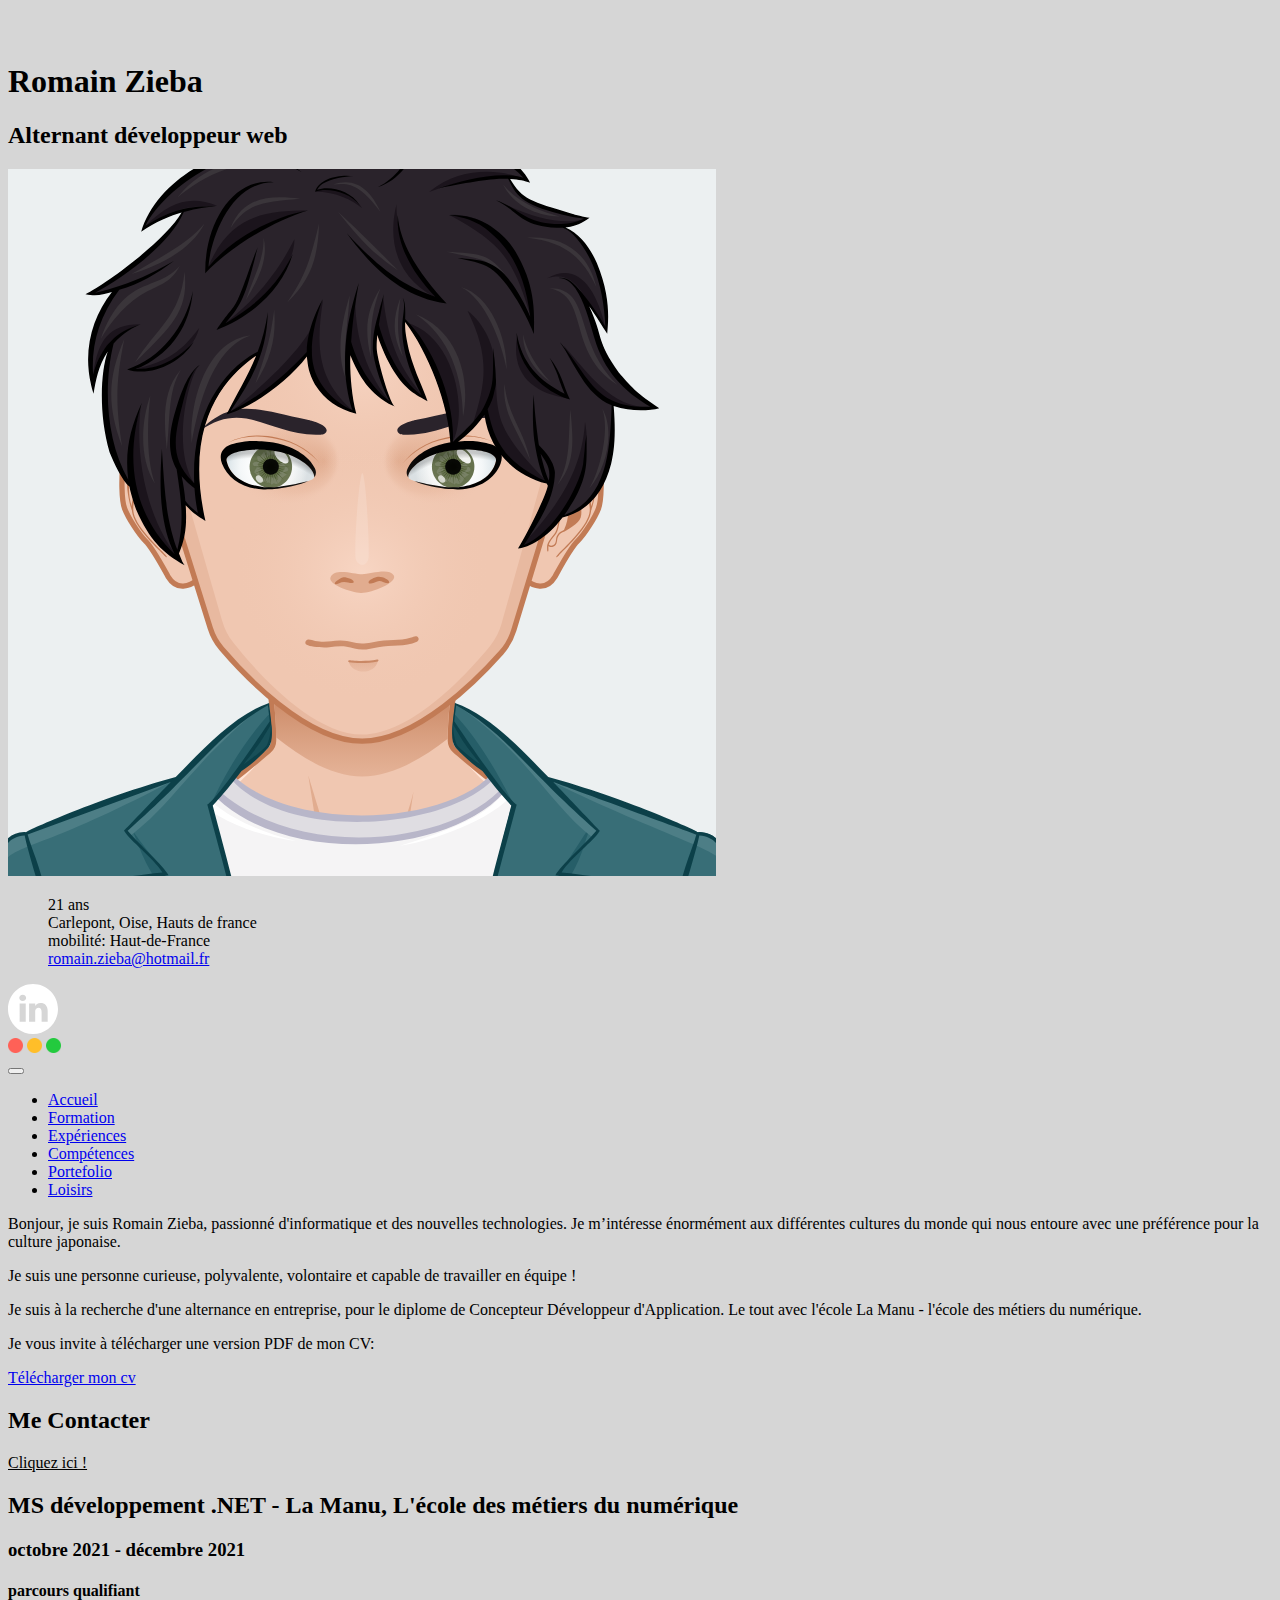
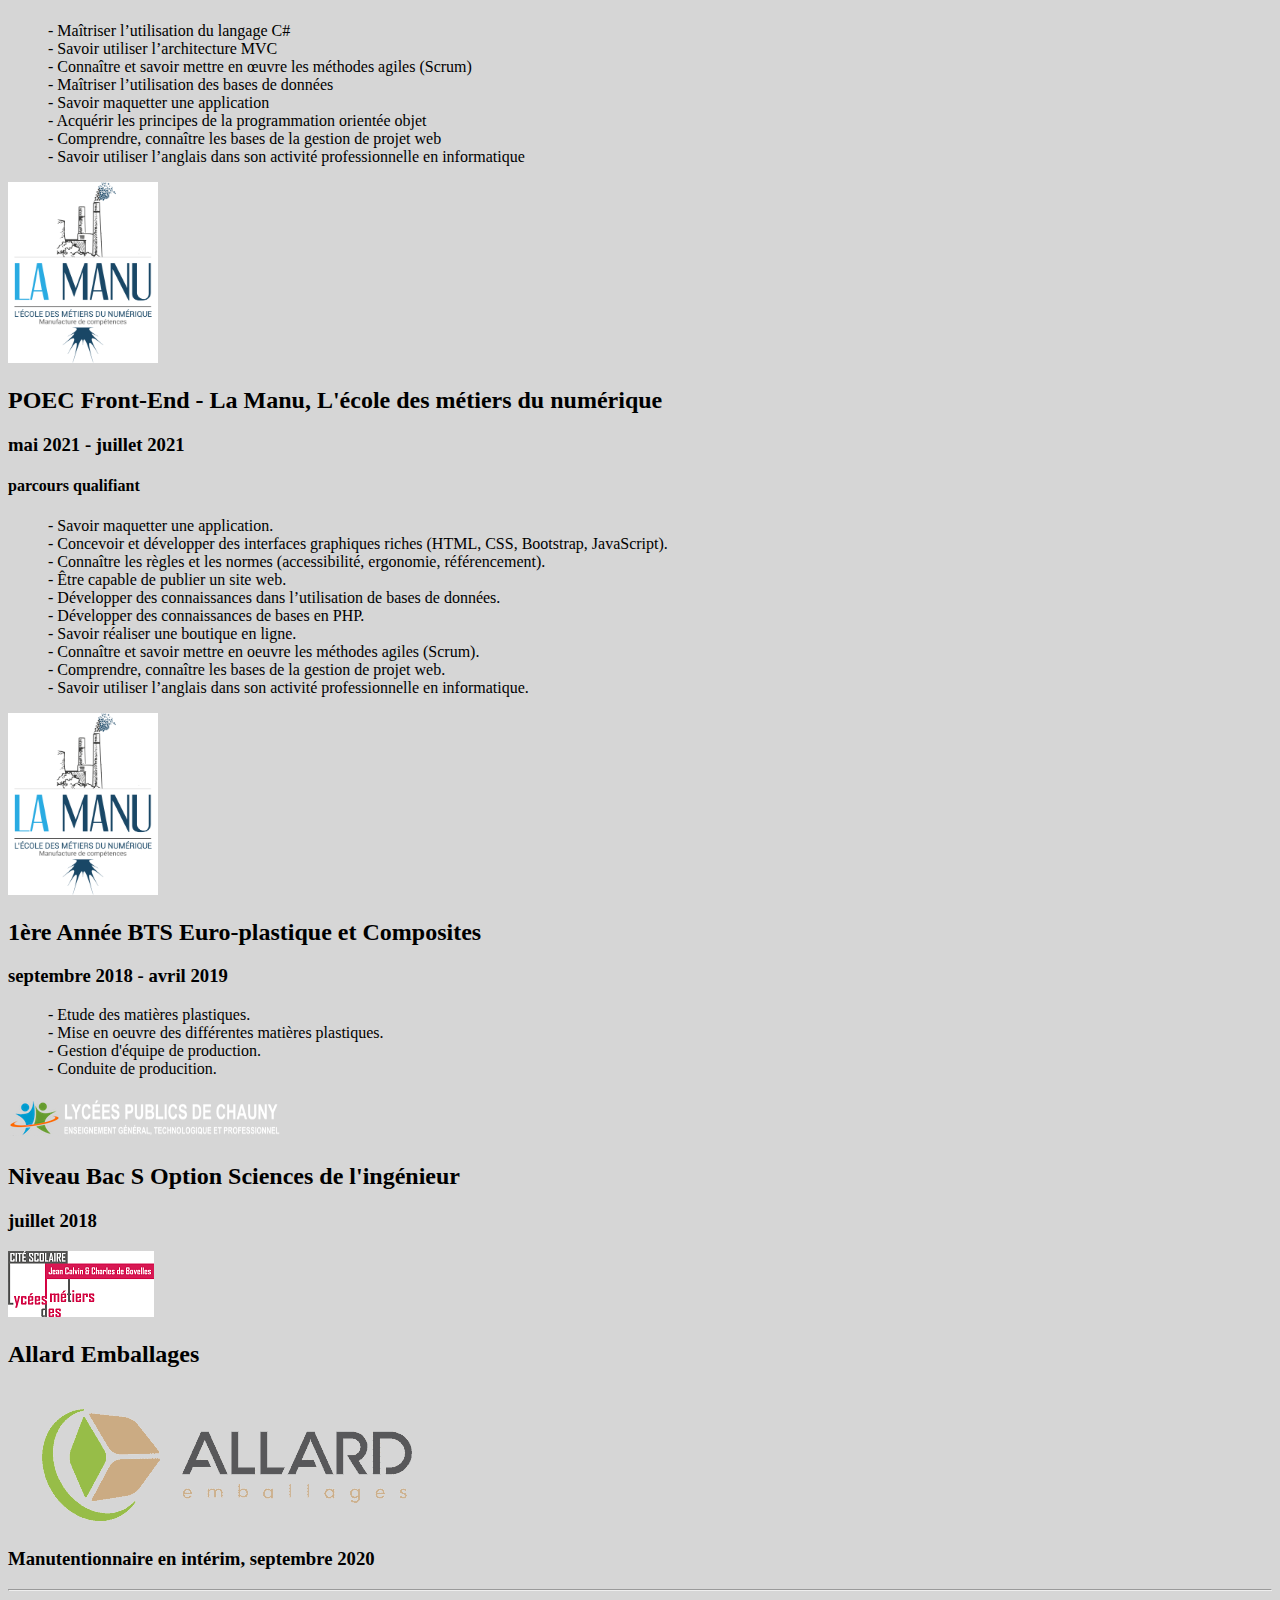
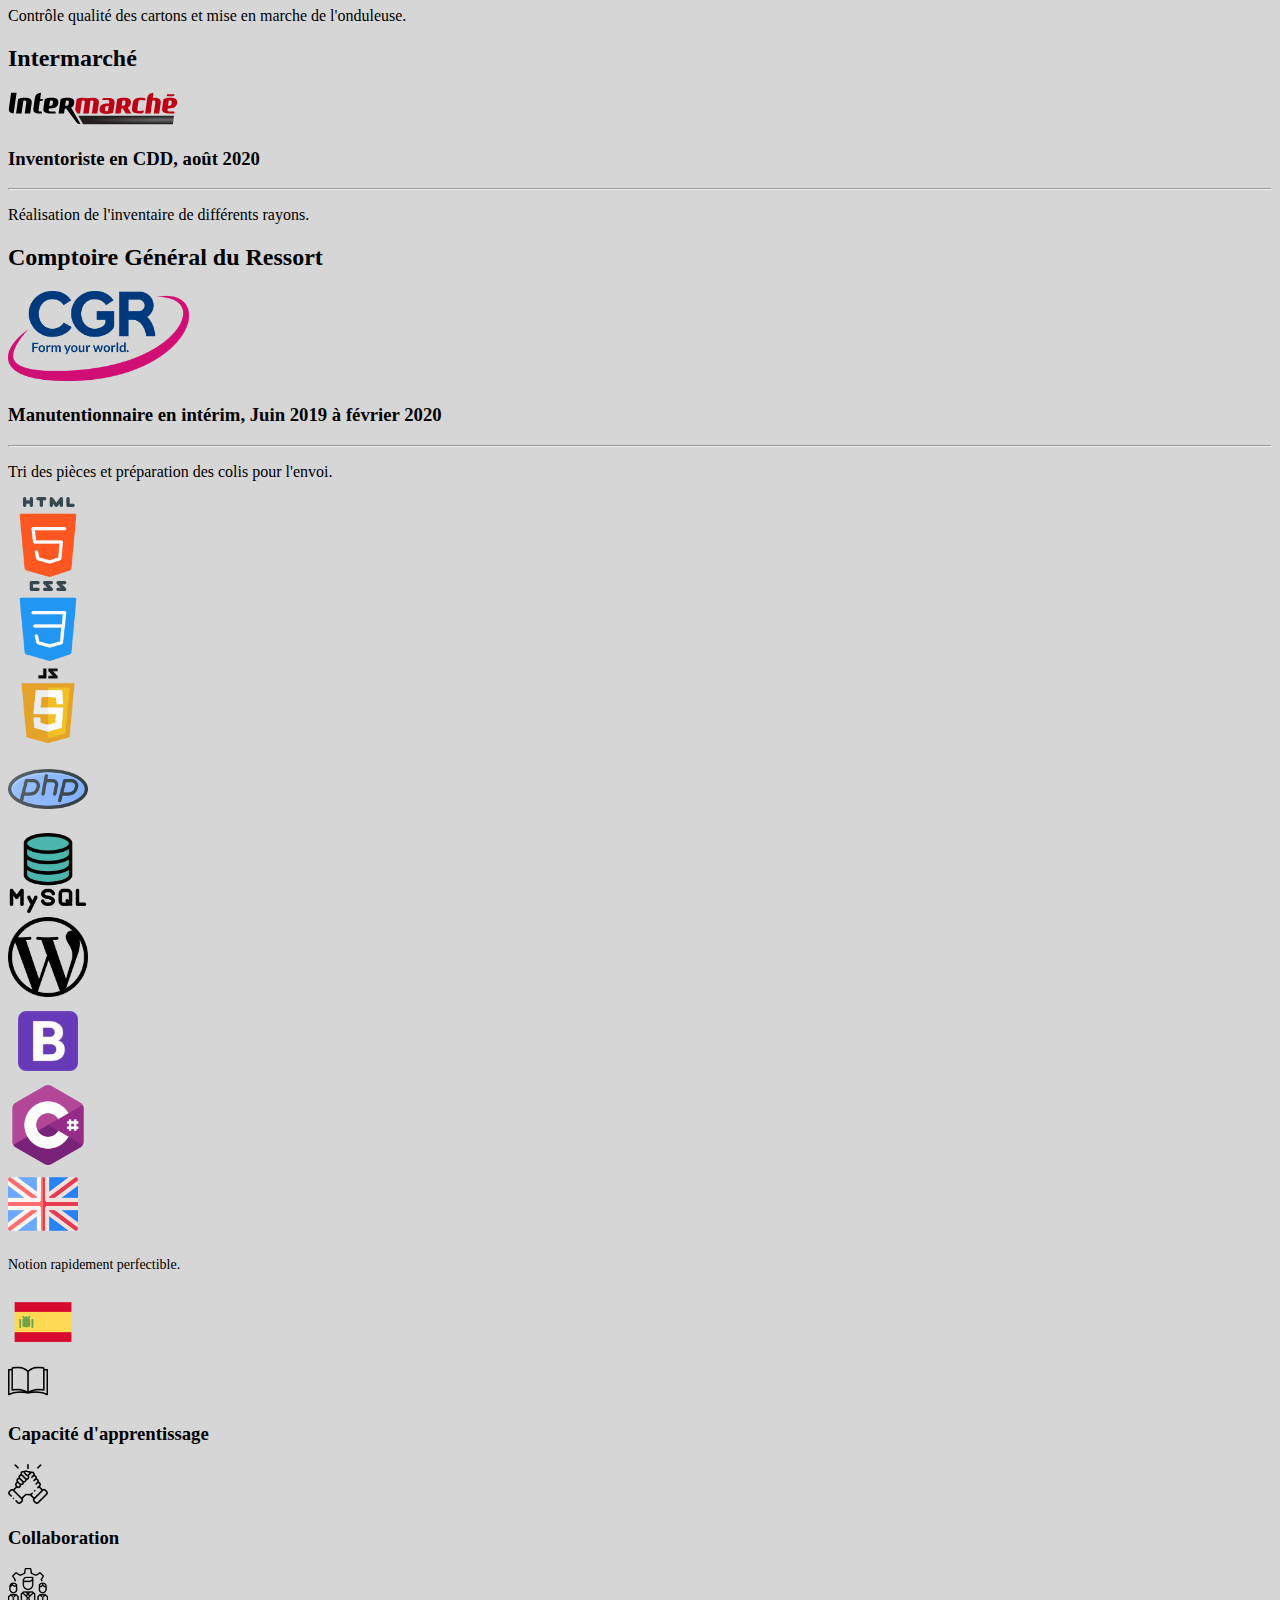
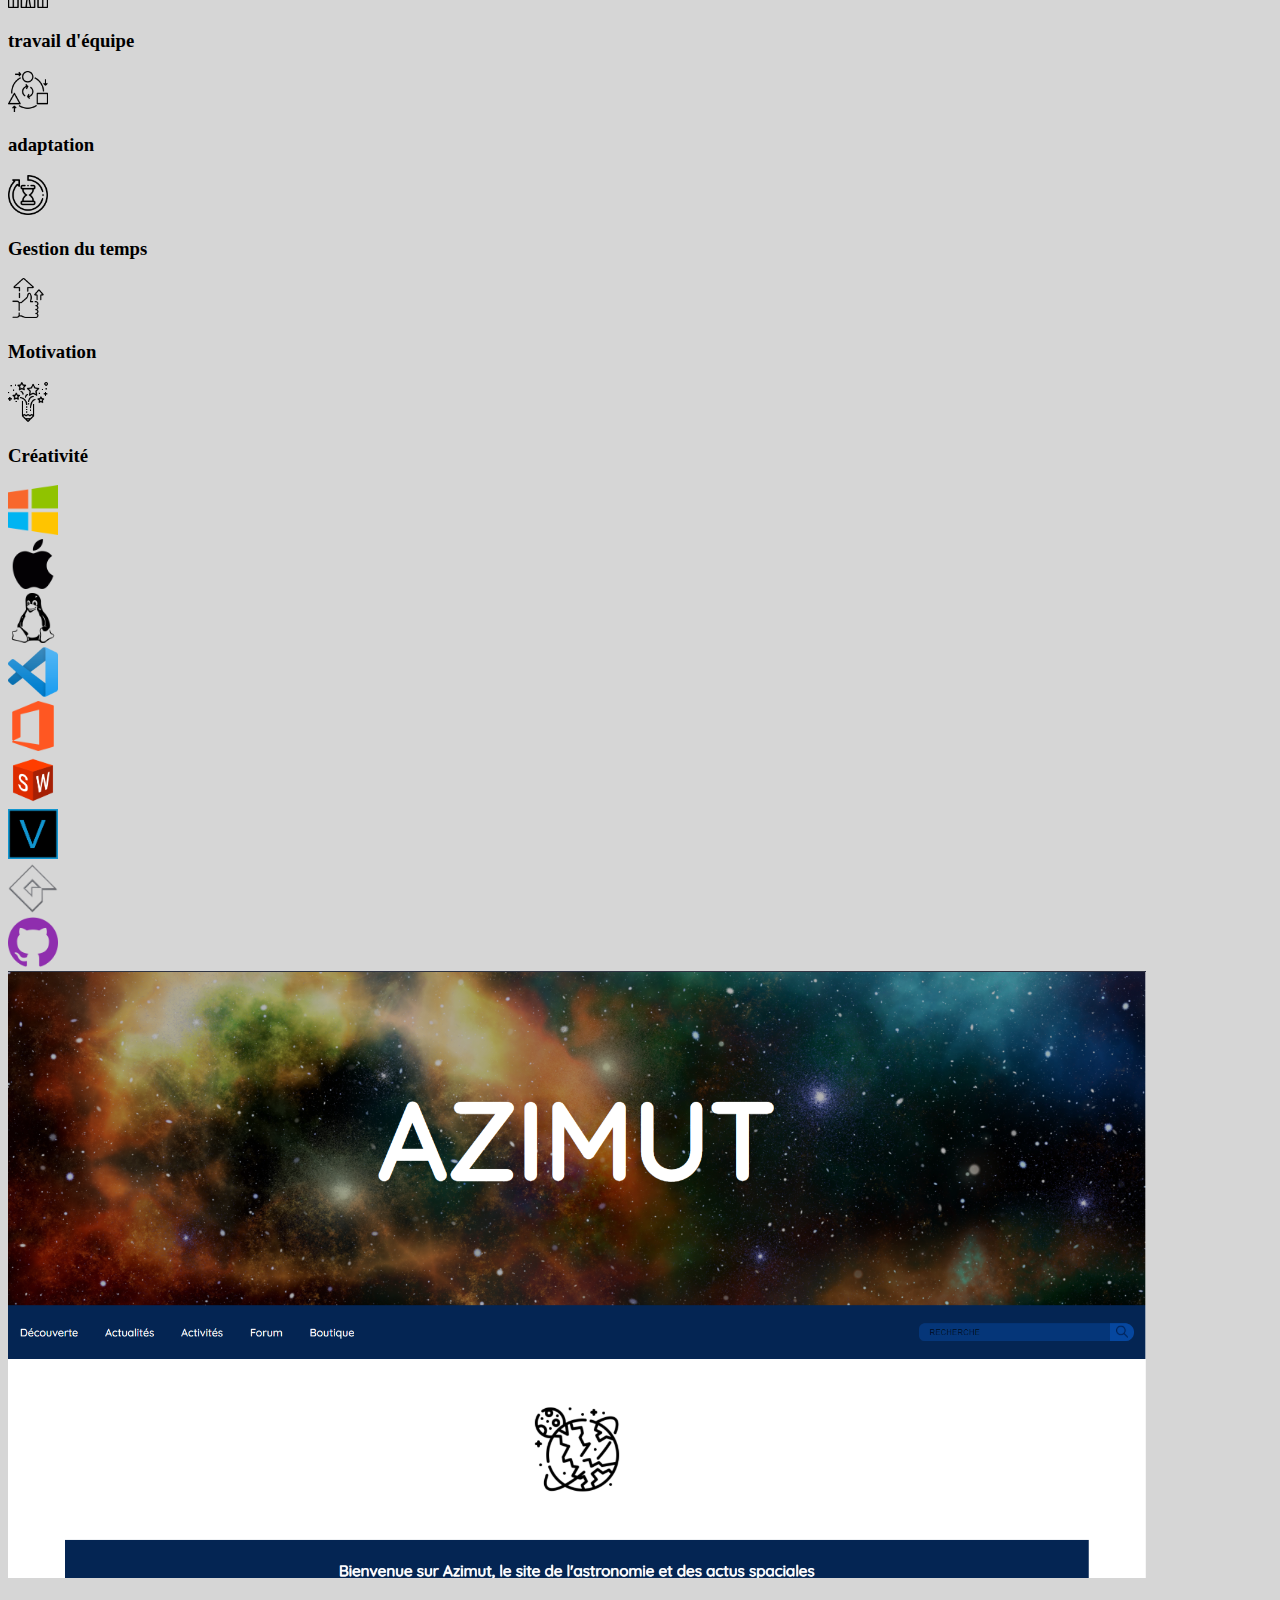
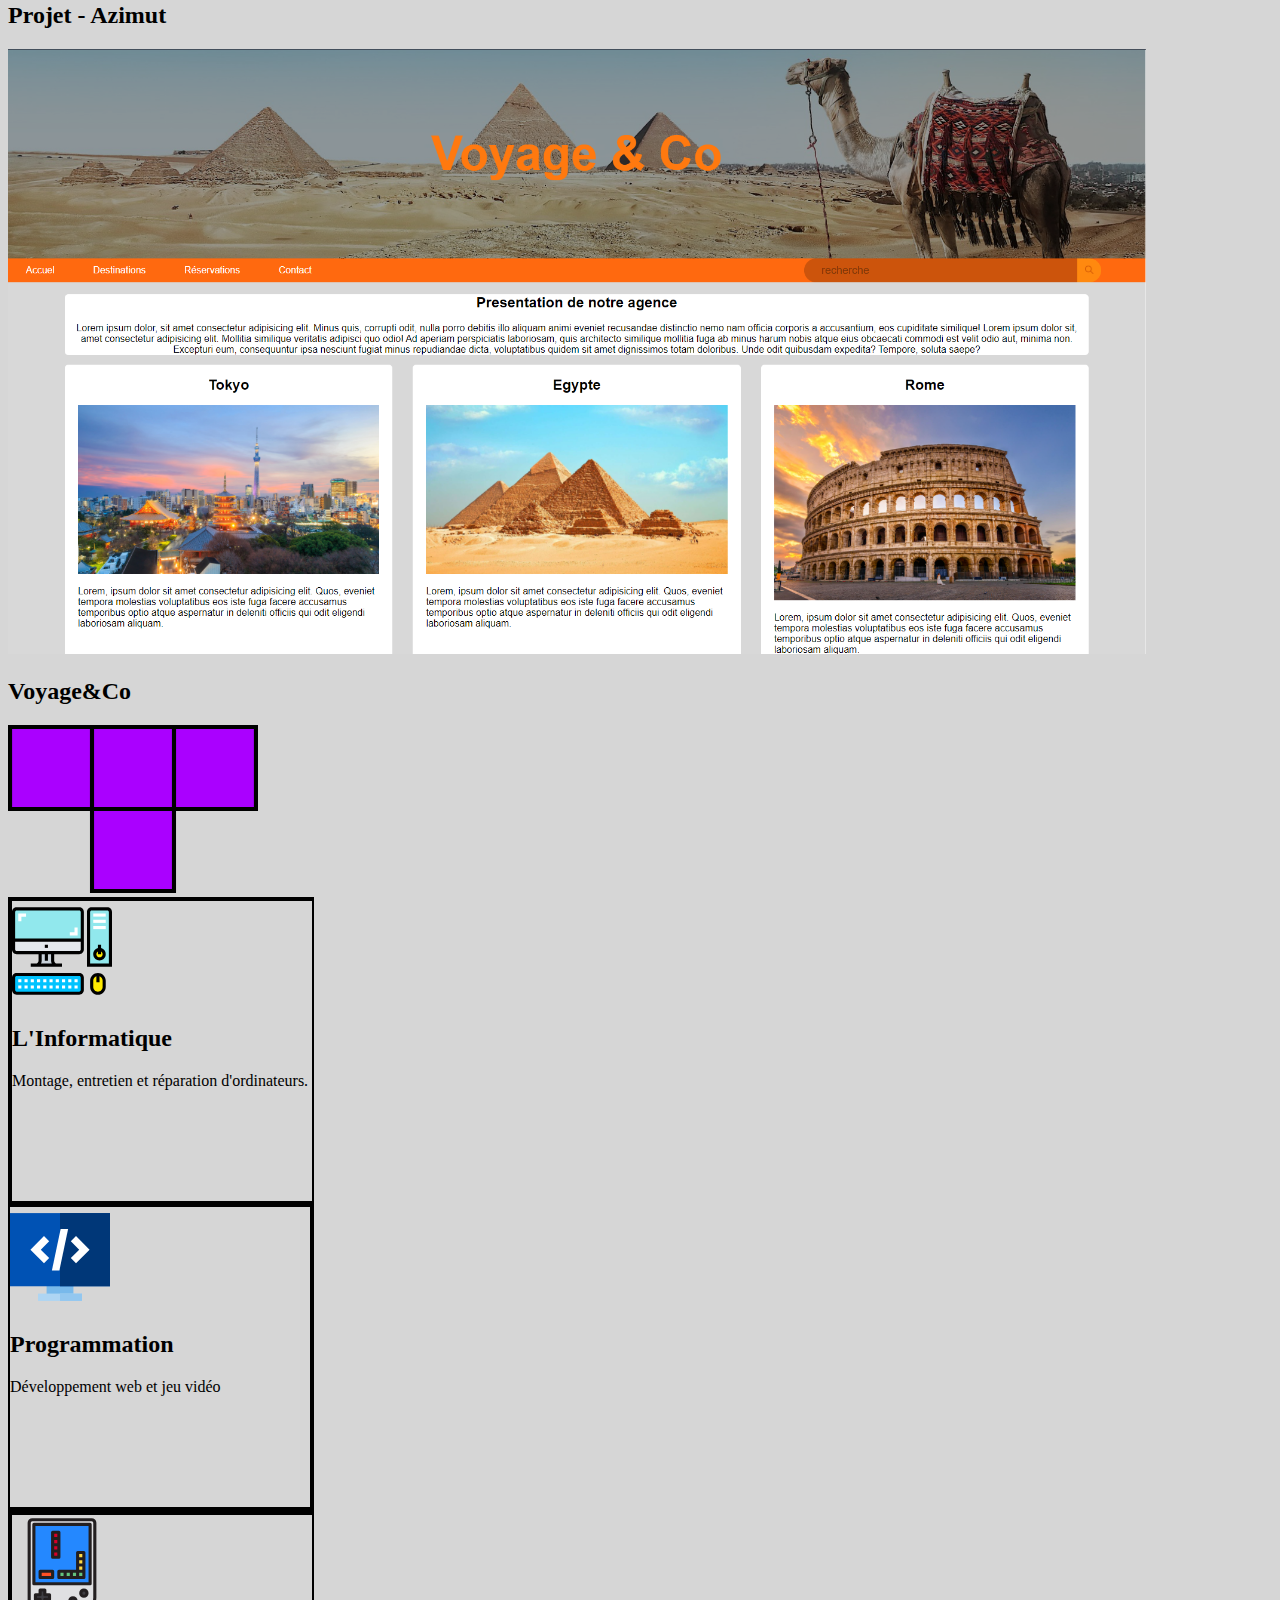
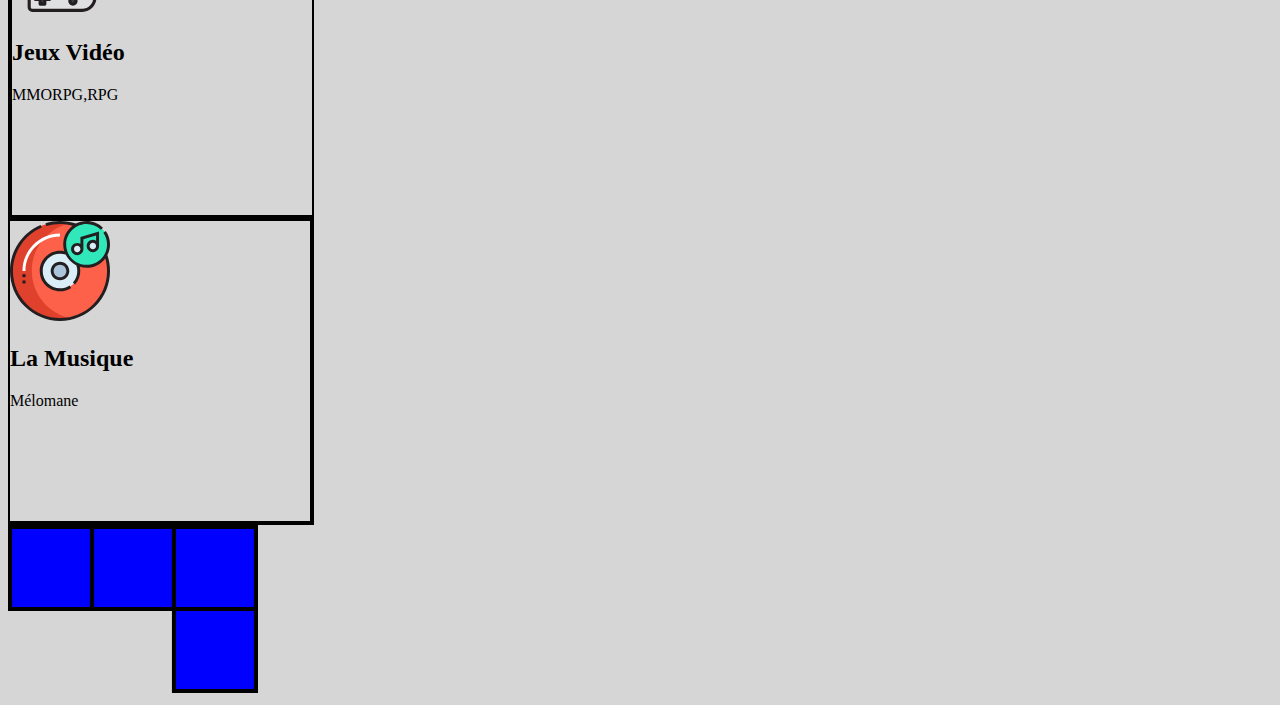
<file: index.html>
<!DOCTYPE html>
<html lang="fr">

<head>
    <meta charset="UTF-8">
    <meta http-equiv="X-UA-Compatible" content="IE=edge">
    <meta name="language" content="fr-FR">
    <meta name="robots" content="index,follow"/>
    <meta name="viewport" content="width=device-width, initial-scale=1.0">
    <link rel="stylesheet" href="asset/css/style.css">
    <link href="https://cdn.jsdelivr.net/npm/bootstrap@5.0.1/dist/css/bootstrap.min.css" rel="stylesheet" integrity="sha384-+0n0xVW2eSR5OomGNYDnhzAbDsOXxcvSN1TPprVMTNDbiYZCxYbOOl7+AMvyTG2x" crossorigin="anonymous">

    <title>Cv Romain Zieba</title>
</head>

<body style="background-color: #cccc;">
    
    <div class="container-fluid">
        <div class="row vh-100 align-items-center align-items-center row-cols-1">
            <!--zone id-->
            <div class="col-12 col-lg-4 d-flex justify-content-center">
                <div id="idcard" class="bg-dark rounded text-light">
                    <div class="text-center">
                        <h1 class="">Romain Zieba</h1>
                        <h2 class="fs-3">Alternant développeur web</h2>
                        <img width="80%" src="asset/img/face_co.svg" alt="">
                    </div>
                    <div class="mt-3">
                        <ul style="list-style-type: none;" class="w-75 text-start">
                            <li>21 ans</li>
                            <li>Carlepont, Oise, Hauts de france</li>
                            <li>mobilité: Haut-de-France</li>
                            <li><a href="mailto:romain.zieba@hotmail.fr?subject=plus d'informations" title="">romain.zieba@hotmail.fr</a></li>
                        </ul>
                    </div>
                    <div class="text-center">
                        <a target="_blank" href="https://www.linkedin.com/in/romain-zieba/"><img width="50px"
                                src="asset/img/linkedin.svg" class="my-3" alt="linkedin"></a>
                    </div>
                </div>
            </div>

            <!--Zone navigateur-->

            <div class="col-12 col-md-8 h-100 container-fluid">
                <!-- définition de la zone droite-->
                <div class="row" style="height: 10%;"></div>
                <!--navigateur-->
                <div class="row h-75 ">
                    <!--contient le navigateur-->
                    <section class="h-100">
                        <!--barre avec les points de couleurs-->
                        <div class="bg-light rounded-top">
                            <div class="px-2 py-1">
                                <img width="15px" src="asset/img/redDot.png" alt="point rouge">
                                <img width="15px" src="asset/img/yelDot.png" alt="point jaune">
                                <img width="15px" src="asset/img/greDot.png" alt="point vert">
                            </div>
                        </div>
                        <!--barre de navigation-->
                        <div id="navbar">
                            <nav class="navbar navbar-expand-lg navbar-dark bg-dark">
                                <div class="container-fluid">
                                    <button class="navbar-toggler" type="button" data-bs-toggle="collapse" data-bs-target="#navbarNavDropdown" aria-controls="navbarNavDropdown" aria-expanded="false" aria-label="Toggle navigation">
                                        <span class="navbar-toggler-icon"></span>
                                    </button>
                                    <div class="collapse navbar-collapse" id="navbarNavDropdown">
                                        <ul class="navbar-nav nav">
                                            <li class="nav-item">
                                                <a class="nav-link" data-bs-toggle="tab" href="#accueil">Accueil</a>
                                            </li>
                                            <li class="nav-item">
                                                <a class="nav-link" data-bs-toggle="tab" href="#formation">Formation</a>
                                            </li>
                                            <li class="nav-item">
                                                <a class="nav-link" data-bs-toggle="tab"
                                                    href="#experiences">Expériences</a>
                                            </li>
                                            <li class="nav-item">
                                                <a class="nav-link" data-bs-toggle="tab"
                                                    href="#competences">Compétences</a>
                                            </li>
                                            <li class="nav-item">
                                                <a class="nav-link" data-bs-toggle="tab"
                                                    href="#porte-folio">Portefolio</a>
                                            </li>
                                            <li class="nav-item">
                                                <a class="nav-link" data-bs-toggle="tab" href="#loisir">Loisirs</a>
                                            </li>
                                        </ul>
                                    </div>
                                </div>
                            </nav>
                        </div>
                        <section
                            class="test p-2 overflow-auto border-end border-start border-bottom border-dark rounded-bottom bg-secondary"
                            id="ContenuNavigateur">
                            <div id="myTabContent" class="tab-content">
                                <!--accueil-->
                                <div class="tab-pane fade active show" id="accueil">
                                    <section class="container-fluid">
                                        <div class="row">
                                            <div class="col-12 bg-light rounded">
                                                <p>Bonjour, je suis Romain Zieba, passionné d'informatique et des nouvelles technologies. Je m’intéresse énormément aux différentes cultures du monde qui nous entoure avec une préférence pour la culture japonaise.</p>
                                                <p class="text-center">Je suis une personne curieuse, polyvalente, volontaire et capable de travailler en équipe !</p>
                                            </div>
                                            <div class="col-12 my-3 bg-light rounded">
                                                <p>Je suis à la recherche d'une alternance en entreprise, pour le diplome de Concepteur Développeur d'Application. Le tout avec l'école La Manu - l'école des métiers du numérique.</p>
                                            </div>
                                            <div class="col-12 bg-light rounded align-self-center">
                                                <div class="p-3 h-75 text-center">
                                                    <p>Je vous invite à télécharger une version PDF de mon CV:</p>
                                                    <a href="asset/docs/CV.pdf" class="btn btn-dark">Télécharger mon cv</a>
                                                </div>
                                            </div>
                                            <div class="bg-light my-3 rounded text-center">
                                                <h2 class="h1-responsive font-weight-bold text-center my-4">Me Contacter</h2>
                                                <a id="contactermoi" class=" text-decoration-none" href="mailto:romain.zieba@hotmail.fr?subject=plus d'informations" title="">Cliquez ici !</a>
                                            </div>
                                        </div>
                                    </section>
                                </div>
                                <!--fin accueil-->

                                <!--Formation-->
                                <div class="tab-pane fade " id="formation">
                                    <section class="container h-100">
                                        <div class="row gy-2 ">
                                            <div class="col-12 h-75 bg-light rounded align-self-center">
                                                <div class="p-2  h-75 d-flex justify-content-between">
                                                    <div>
                                                        <h2 class="fs-3">MS développement .NET - La Manu, L'école des métiers du numérique</h2>
                                                        <h3 class="fs-5">octobre 2021 - décembre 2021</h3>
                                                        <h4 class="fs-6">parcours qualifiant</h4>
                                                        <ul style="list-style-type: none;">
                                                            <li>- Maîtriser l’utilisation du langage C#</li>
                                                            <li>- Savoir utiliser l’architecture MVC</li>
                                                            <li>- Connaître et savoir mettre en œuvre les méthodes agiles (Scrum)</li>
                                                            <li>- Maîtriser l’utilisation des bases de données</li>
                                                            <li>- Savoir maquetter une application</li>
                                                            <li>- Acquérir les principes de la programmation orientée objet</li>
                                                            <li>- Comprendre, connaître les bases de la gestion de projet web</li>
                                                            <li>- Savoir utiliser l’anglais dans son activité professionnelle en informatique</li>
                                                        </ul>
                                                    </div>
                                                    <a class="d-none d-md-block" href="https://lamanu.fr/"><img width="150px" src="asset/img/La manu.png" alt="logo la Manu"></a>
                                                </div>
                                            </div>
                                            <div class="col-12 h-75 bg-light rounded align-self-center">
                                                <div class="p-2  h-75 d-flex justify-content-between">
                                                    <div>
                                                        <h2 class="fs-3">POEC Front-End - La Manu, L'école des métiers du numérique</h2>
                                                        <h3 class="fs-5">mai 2021 - juillet 2021</h3>
                                                        <h4 class="fs-6">parcours qualifiant</h4>
                                                        <ul style="list-style-type: none;">
                                                            <li>- Savoir maquetter une application.</li>
                                                            <li>- Concevoir et développer des interfaces graphiques riches (HTML, CSS, Bootstrap, JavaScript).</li>
                                                            <li>- Connaître les règles et les normes (accessibilité, ergonomie, référencement).</li>
                                                            <li>- Être capable de publier un site web.</li>
                                                            <li>- Développer des connaissances dans l’utilisation de bases de données.</li>
                                                            <li>- Développer des connaissances de bases en PHP.</li>
                                                            <li>- Savoir réaliser une boutique en ligne.</li>
                                                            <li>- Connaître et savoir mettre en oeuvre les méthodes agiles (Scrum).</li>
                                                            <li>- Comprendre, connaître les bases de la gestion de projet web.</li>
                                                            <li>- Savoir utiliser l’anglais dans son activité  professionnelle en informatique.</li>
                                                        </ul>
                                                    </div>
                                                    <a class="d-none d-md-block" href="https://lamanu.fr/"><img width="150px" src="asset/img/La manu.png" alt="logo la Manu"></a>
                                                </div>
                                            </div>
                                            <div class="col-12 h-75 bg-light rounded align-self-center">
                                                <div class="p-2  h-75 d-flex justify-content-between">
                                                    <div>
                                                        <h2 class="fs-3">1ère Année BTS Euro-plastique et Composites</h2>
                                                        <h3 class="fs-5">septembre 2018 - avril 2019</h3>
                                                        <ul style="list-style-type: none;">
                                                            <li>- Etude des matières plastiques.</li>
                                                            <li>- Mise en oeuvre des différentes matières plastiques.</li>
                                                            <li>- Gestion d'équipe de production.</li>
                                                            <li>- Conduite de producition.</li>
                                                        </ul>
                                                    </div>
                                                    <a class="bg-dark rounded h-25 d-none d-md-block"  href="http://www.lycees-publics-chauny.fr/bts-europlastics-composites"><img src="asset/img/logo lycée chauny.png"  alt="lycée jean Macé"></a>
                                                </div>
                                            </div>
                                            <div class="col-12 h-75 bg-light rounded align-self-center">
                                                <div class="p-2 h-75 d-flex justify-content-between">
                                                    <div>
                                                        <h2 class="fs-3">Niveau Bac S Option Sciences de l'ingénieur
                                                        </h2>
                                                        <h3 class="fs-5">juillet 2018</h3>
                                                    </div>
                                                    <a class="d-none d-md-block"  href="http://calvin.lyc.ac-amiens.fr/sitewp/"><img src="asset/img/logoJeanCalvin.png" alt="logo lycée Jean Calvin"></a>
                                                </div>
                                            </div>
                                        </div>
                                    </section>
                                </div>
                                <!-- fin formation-->

                                <!--début experirences-->
                                <div class="tab-pane fade " id="experiences">
                                    <section class="container h-100">
                                        <div class="row my-3">
                                            <div class="col h-100 bg-light rounded align-self-center">
                                                <div class="p-2 h-75">
                                                    <div class="d-flex align-items-center">
                                                        <h2 class="fs-3 d-none d-md-block">Allard Emballages</h2>
                                                        <a href="https://www.allardemballages.fr/" target="_blank"><img  class="w-50" src="asset/img/AllardEmballage.png"  alt="logo allard emballage"></a>
                                                    </div>
                                                    <h3 class="fs-6">Manutentionnaire en intérim, septembre 2020</h3>
                                                    <hr>
                                                    <p>Contrôle qualité des cartons et mise en marche de l'onduleuse.</p>
                                                </div>
                                            </div>
                                        </div>
                                        <div class="row h-50 ">
                                            <div class="col-12 h-75 bg-light rounded align-self-center">
                                                <div class="p-2 h-75">
                                                    <div class="d-flex align-items-center">
                                                        <h2 class="fs-3 d-none d-md-block">Intermarché</h2>
                                                        <a href="https://www.intermarche.com/"><img class="ms-2"   width="170px"  src="asset/img/20120610112610!Logo_Intermarché.svg" alt="logo intermarché"></a>
                                                    </div>
                                                    <h3 class="fs-6">Inventoriste en CDD, août 2020</h3>
                                                    <hr>
                                                    <p>Réalisation de l'inventaire de différents rayons.</p>
                                                </div>
                                            </div>
                                        </div>
                                        <div class="row my-3">
                                            <div class="col-12 h-75 bg-light rounded align-self-center">
                                                <div class="p-2 h-75">
                                                    <div class="d-flex align-items-center">
                                                        <h2 class="fs-3 d-none d-md-block">Comptoire Général du Ressort
                                                        </h2>
                                                        <a href="https://www.cgr-international.com/fr/"><img  height="90px" src="asset/img/CG_logo_5-1.png"  alt="logo cgr"></a>
                                                    </div>
                                                    <h3 class="fs-6">Manutentionnaire en intérim, Juin 2019 à février
                                                        2020</h3>
                                                    <hr>
                                                    <p>Tri des pièces et préparation des colis pour l'envoi.</p>
                                                </div>
                                            </div>
                                        </div>
                                    </section>
                                </div>
                                <!--fin experiences-->

                                <!--Competences-->
                                <div class="tab-pane fade" id="competences">
                                    <section class="container px-4">
                                        <div class="row gy-2">
                                            <!--row generale-->
                                            <div class="col-12 col-md-9 me-1 bg-light rounded">
                                                <!--prog et outils-->
                                                <div class="container-fluid p-2 ">
                                                    <div class="row text-center ">
                                                        <div class="col-12 col-md-3">
                                                            <!--html5-->
                                                            <img width="80px" class="mx-auto d-block"  src="asset/img/html-5.png" alt="logo html">
                                                            <div class="progress">
                                                                <div class="progress-bar" role="progressbar" style="width: 70%;" aria-valuenow="25" aria-valuemin="0" aria-valuemax="100">
                                                                </div>
                                                            </div>
                                                        </div>
                                                        <div class="col-12 col-md-3">
                                                            <!--CSS3-->
                                                            <img width="80px" class="mx-auto d-block" src="asset/img/css.png" alt="logo css">
                                                            <div class="progress ">
                                                                <div class="progress-bar" role="progressbar" style="width: 70%;" aria-valuenow="25"  aria-valuemin="0" aria-valuemax="100"></div>
                                                            </div>
                                                        </div>
                                                        <div class="col-12 col-md-3">
                                                            <!--JS-->
                                                            <img width="80px" height="80px" class="mx-auto d-block"  src="asset/img/js.png" alt="logo js">
                                                            <div class="progress ">
                                                                <div class="progress-bar" role="progressbar" style="width: 50%;" aria-valuenow="25"  aria-valuemin="0" aria-valuemax="100"></div>
                                                            </div>
                                                        </div>
                                                        <div class="col-12 col-md-3">
                                                            <!--php-->
                                                            <img width="80px" height="80px" class="mx-auto d-block"  src="asset/img/php.png" alt="logo php">
                                                            <div class="progress ">
                                                                <div class="progress-bar" role="progressbar" style="width: 50%;" aria-valuenow="25"  aria-valuemin="0" aria-valuemax="100"></div>
                                                            </div>
                                                        </div>
                                                        <!--div de centrage-->
                                                        <div class="col-12 col-md-3">
                                                            <!--mySQL-->
                                                            <img width="80px" height="80px" class="mx-auto d-block" src="asset/img/mysql.png" alt="logo mysql">
                                                            <div class="progress ">
                                                                <div class="progress-bar" role="progressbar" style="width: 40%;" aria-valuenow="25"  aria-valuemin="0" aria-valuemax="100"></div>
                                                            </div>
                                                        </div>
                                                        <div class="col-12 col-md-3">
                                                            <!--WordPress-->
                                                            <img width="80px" height="80px" class="mx-auto d-block" src="asset/img/wordpress.png" alt="logo mysql">
                                                            <div class="progress ">
                                                                <div class="progress-bar" role="progressbar" style="width: 50%;" aria-valuenow="25"  aria-valuemin="0" aria-valuemax="100"></div>
                                                            </div>
                                                        </div>
                                                        <div class="col-12 col-md-3">
                                                            <!--Bootstrap-->
                                                            <img width="80px" height="80px" class="mx-auto d-block" src="asset/img/bootstrap.png" alt="logo bootstrap">
                                                            <div class="progress ">
                                                                <div class="progress-bar" role="progressbar" style="width: 70%;" aria-valuenow="25" aria-valuemin="0" aria-valuemax="100"></div>
                                                            </div>
                                                        </div>
                                                        <div class="col-12 col-md-3">
                                                            <!--C#-->
                                                            <img width="80px" height="80px" class="mx-auto d-block" src="asset/img/csharplogo.png" alt="logo Csharp">
                                                            <div class="progress ">
                                                                <div class="progress-bar" role="progressbar" style="width: 70%;" aria-valuenow="25" aria-valuemin="0" aria-valuemax="100"></div>
                                                            </div>
                                                        </div>
                                                    </div>
                                                </div>
                                            </div>
                                            <div class="col-12 col-md bg-light rounded align-items-center">
                                                <!--section langue-->
                                                <div class="container-fluid pb-2">
                                                    <div class="row gy-4">
                                                        <div class="col-12">
                                                            <!--anglais-->
                                                            <img width="70px" class="mx-auto d-block" src="asset/img/anglais.png" alt="drapeau anglais">
                                                            <div class="progress ">
                                                                <div class="progress-bar" role="progressbar" style="width: 40%;" aria-valuenow="25" aria-valuemin="0" aria-valuemax="100"></div>
                                                            </div>
                                                            <p class="legende">Notion rapidement perfectible.</p>
                                                        </div>
                                                        <div class="col-12">
                                                            <!--espagnole-->
                                                            <img width="70px" class="mx-auto d-block" src="asset/img/espagne.png" alt="drapeau espagnole">
                                                            <div class="progress">
                                                                <div class="progress-bar" role="progressbar" style="width: 25%;" aria-valuenow="25" aria-valuemin="0" aria-valuemax="100"></div>
                                                            </div>
                                                        </div>
                                                    </div>
                                                </div>
                                            </div>
                                            <!--debut deuxième ligne-->
                                            <div class="col-12 col-md-5 me-2 bg-light rounded p-2">
                                                <div class="container-fluid">
                                                    <div class="row text-center text-break">
                                                        <div class="col-6">
                                                            <img width="40px" class="mx-auto d-block" src="asset/img/book.png" alt="logo capacité d'apprendtissage">
                                                            <h3 class="fs-6">Capacité d'apprentissage</h3>
                                                        </div>
                                                        <div class="col-6">
                                                            <img width="40px" class="mx-auto d-block" src="asset/img/support.png" alt="logo collaboration">
                                                            <h3 class="fs-6">Collaboration</h3>
                                                        </div>
                                                        <div class="col-6">
                                                            <img width="40px" class="mx-auto d-block" src="asset/img/teamwork.png" alt="logo travail d'équipe">
                                                            <h3 class="fs-6">travail d'équipe</h3>
                                                        </div>
                                                        <div class="col-6">
                                                            <img width="40px" class="mx-auto d-block" src="asset/img/adaptation.png" alt="logo adaptation">
                                                            <h3 class="fs-6">adaptation</h3>
                                                        </div>
                                                        <div class="col-6">
                                                            <img width="40px" class="mx-auto d-block" src="asset/img/passer-du-temps.png" alt="logo gestion du temps">
                                                            <h3 class="fs-6">Gestion du temps</h3>
                                                        </div>
                                                        <div class="col-6">
                                                            <img width="40px" class="mx-auto d-block" src="asset/img/motivation.png" alt="logo motivation">
                                                            <h3 class="fs-6">Motivation</h3>
                                                        </div>
                                                        <div class="col-6">
                                                            <img width="40px" class="mx-auto d-block" src="asset/img/la-creativite.png" alt="logo créativité">
                                                            <h3 class="fs-6">Créativité</h3>
                                                        </div>
                                                    </div>
                                                </div>
                                            </div>
                                            <div class="col-12 col-md bg-light rounded ">
                                                <div class="container-fluid">
                                                    <div class="row gy-1 p-2">
                                                        <div class="col-6 col-md-4">
                                                            <!--windows-->
                                                            <img width="50px" class="mx-auto d-block" src="asset/img/windows.png" alt="logo windows">
                                                            <div class="progress ">
                                                                <div class="progress-bar" role="progressbar" style="width: 75%;" aria-valuenow="25" aria-valuemin="0" aria-valuemax="100"></div>
                                                            </div>
                                                        </div>
                                                        <div class="col-6 col-md-4">
                                                            <!--macOS-->
                                                            <img width="50px" class="mx-auto d-block" src="asset/img/masOs.png" alt="logo macos">
                                                            <div class="progress ">
                                                                <div class="progress-bar" role="progressbar" style="width: 50%;" aria-valuenow="25" aria-valuemin="0" aria-valuemax="100"></div>
                                                            </div>
                                                        </div>
                                                        <div class="col-6 col-md-4">
                                                            <!--Linux-->
                                                            <img width="50px" class="mx-auto d-block" src="asset/img/linux.png" alt="logo linux">
                                                            <div class="progress ">
                                                                <div class="progress-bar" role="progressbar" style="width: 30%;" aria-valuenow="25" aria-valuemin="0" aria-valuemax="100"></div>
                                                            </div>
                                                        </div>
                                                        <div class="col-6 col-md-4">
                                                            <!--vscode-->
                                                            <img width="50px" class="mx-auto d-block" src="asset/img/vscoe.png" alt="logo vs code">
                                                            <div class="progress ">
                                                                <div class="progress-bar" role="progressbar" style="width: 70%;" aria-valuenow="25" aria-valuemin="0" aria-valuemax="100"></div>
                                                            </div>
                                                        </div>
                                                        <div class="col-6 col-md-4">
                                                            <!--office-->
                                                            <img width="50px" class="mx-auto d-block" src="asset/img/office.png" alt="logo microsoft office">
                                                            <div class="progress ">
                                                                <div class="progress-bar" role="progressbar" style="width: 60%;" aria-valuenow="25" aria-valuemin="0" aria-valuemax="100"></div>
                                                            </div>
                                                        </div>
                                                        <div class="col-6 col-md-4">
                                                            <!--solidworks-->
                                                            <img width="50px" class="mx-auto d-block" src="asset/img/solidworks.png" alt="logo solidworks">
                                                            <div class="progress ">
                                                                <div class="progress-bar" role="progressbar" style="width: 30%;" aria-valuenow="25" aria-valuemin="0" aria-valuemax="100"></div>
                                                            </div>
                                                        </div>
                                                        <div class="col-6 col-md-4">
                                                            <!--vegas pro-->
                                                            <img width="50px" class="mx-auto d-block" src="asset/img/Vegas_Pro_15.0.png" alt="logo vegas pro">
                                                            <div class="progress ">
                                                                <div class="progress-bar" role="progressbar" style="width: 30%;" aria-valuenow="25" aria-valuemin="0" aria-valuemax="100"></div>
                                                            </div>
                                                        </div>
                                                        <div class="col-6 col-md-4">
                                                            <!--gmStudio-->
                                                            <img width="50px" class="mx-auto d-block" src="asset/img/gmstudio2-removebg-preview.png" alt="logo gamemaker studio 2">
                                                            <div class="progress ">
                                                                <div class="progress-bar" role="progressbar" style="width: 30%;" aria-valuenow="25" aria-valuemin="0" aria-valuemax="100"></div>
                                                            </div>
                                                        </div>
                                                        <div class="col-6 col-md-4">
                                                            <!--GitHub-->
                                                            <img width="50px" class="mx-auto d-block" src="asset/img/github.png" alt="logo github">
                                                            <div class="progress ">
                                                                <div class="progress-bar" role="progressbar" style="width: 50%;" aria-valuenow="25" aria-valuemin="0" aria-valuemax="100"></div>
                                                            </div>
                                                        </div>
                                                    </div>
                                                </div>
                                            </div>
                                        </div>
                                        <!--fin row general-->
                                    </section>
                                </div>
                                <!--fin competences-->
                                <!--porte folio-->
                                <div class="tab-pane fade" id="porte-folio">
                                    <div class="container-fluid">
                                        <div class="row gy-3">
                                            <div class="col-12 col-md-6 me-1 p-2 text-center bg-light rounded">
                                                <a target="_blank" href="asset/portefolio/azimut/index.html"><img class="imgPortfolio" src="asset/img/azimut.PNG" alt="projet-azimut"></a>
                                                <h2>Projet - Azimut</h2>
                                            </div>
                                            <div class="col-12 col-md p-2 text-center align-self-center bg-light rounded">
                                                <a target="_blank" href="asset/portefolio/partie 4/index.html"><img class="imgPortfolio" src="asset/img/voyage&co.PNG" alt="Voyage and co"></a>
                                                <h2>Voyage&Co</h2>
                                            </div>
                                        </div>
                                    </div>
                                </div>
                                <!--fin porte folio-->

                                <!--début loisir-->
                                <div class="tab-pane fade" id="loisir">
                                    <div class="container">
                                        <div class="row">
                                            <div class="col-4 d-none d-xl-block text-center align-self-center"><img width="250px" src="asset/img/Tetris_T.svg" alt=""></div>
                                            <div class="tetris tetrisa col-12 col-xl-4 p-3 bg-light text-center">
                                                <img width="100px" src="asset/img/informatique.svg"  alt="logo representant l'informatique">
                                                <h2>L'Informatique</h2>
                                                <p>Montage, entretien et réparation d'ordinateurs.</p>
                                            </div>
                                            <div class="tetris tetrisb col-12 col-xl-4 p-3 bg-light text-center">
                                                <img width="100px" src="asset/img/programmation.svg"  alt="logo representant la programmation">
                                                <h2>Programmation</h2>
                                                <p>Développement web et jeu vidéo</p>
                                            </div>
                                            <div class="tetris tetrisc col-12 col-xl-4 p-3 bg-light text-center">
                                                <img width="100px" src="asset/img/jeuxvidéo.svg" alt="logo representant un gameboy">
                                                <h2>Jeux Vidéo</h2>
                                                <p>MMORPG,RPG</p>
                                            </div>
                                            <div class="tetris tetrisd col-12 col-xl-4 p-3 bg-light text-center">
                                                <img width="100px" src="asset/img/musique.svg" alt="logo representant la musique">
                                                <h2>La Musique</h2>
                                                <p>Mélomane</p>
                                            </div>
                                            <div class="col-4 d-none d-xl-block text-center align-self-center"><img width="250px" src="asset/img/Tetris_J.svg" alt=""></div>
                                        </div>
                                    </div>
                                </div>
                                <!--fin loisir-->
                            </div>
                            <!--fin tab-content-->
                        </section>
                        <!--fin contenu navigateur-->
                    </section>
                </div>
                <!--fin navigateur-->
            </div>
            <!--fin partie droite-->
        </div>
    </div>
    <script src="https://cdn.jsdelivr.net/npm/bootstrap@5.0.1/dist/js/bootstrap.bundle.min.js" integrity="sha384-gtEjrD/SeCtmISkJkNUaaKMoLD0//ElJ19smozuHV6z3Iehds+3Ulb9Bn9Plx0x4" crossorigin="anonymous"></script>
    <script src="asset/js/main.js"></script>
</body>
</html>
</file>
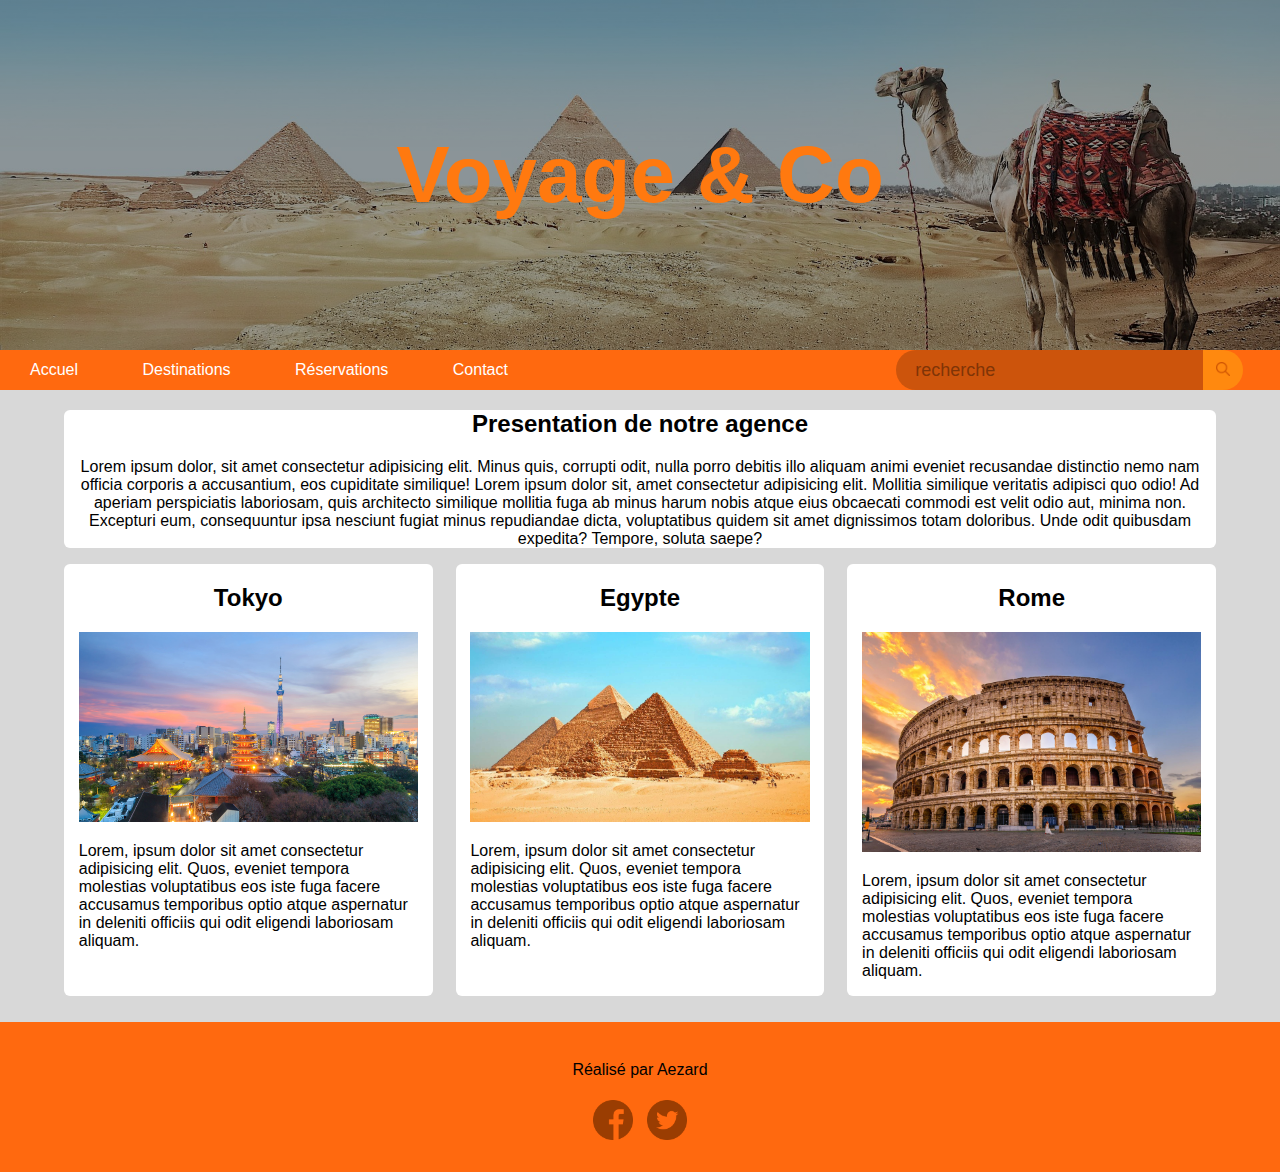
<file: asset/portefolio/partie 4/index.html>
<!DOCTYPE html>
<html lang="fr">
<head>
    <meta charset="UTF-8">
    <link rel="stylesheet" href="asset/css/style.css">
    <title>Voyage&Co</title>
</head>
<body>
    <header>
        <h1>Voyage & Co</h1>
    </header>
    <div class="flex">
    <nav>
        <a class="navLink" href="">Accuel</a>
        <a class="navLink" href="">Destinations</a>
        <a class="navLink" href="">Réservations</a>
        <a class="navLink" href="">Contact</a>  
    </nav>
    <div id="search"> 
        <input id="barreSearch" type="search" placeholder="recherche" alt="" name="Recherche">
        <button type="submit" id="buttonSearch"><img src="asset/img/loupe.png" alt="loupe"></button>  
    </div>
    <img id="menuBurger" src="asset/img/menu.png" alt="menu burger">
    </div>

    <section>
        <article id="PresentationText">
            <h2>Presentation de notre agence</h2>
            <p>Lorem ipsum dolor, sit amet consectetur adipisicing elit. Minus quis, corrupti odit, nulla porro debitis illo aliquam animi eveniet recusandae distinctio nemo nam officia corporis a accusantium, eos cupiditate similique! Lorem ipsum dolor sit, amet consectetur adipisicing elit. Mollitia similique veritatis adipisci quo odio! Ad aperiam perspiciatis laboriosam, quis architecto similique mollitia fuga ab minus harum nobis atque eius obcaecati commodi est velit odio aut, minima non. Excepturi eum, consequuntur ipsa nesciunt fugiat minus repudiandae dicta, voluptatibus quidem sit amet dignissimos totam doloribus. Unde odit quibusdam expedita? Tempore, soluta saepe?</p>
        </article>

        <section id="blocs">
            <article class="bloc">
                <h2>Tokyo</h2>
                <img src="asset/img/tokyo.jpg" alt="Photo de paris">
                <p>Lorem, ipsum dolor sit amet consectetur adipisicing elit. Quos, eveniet tempora molestias voluptatibus eos iste fuga facere accusamus temporibus optio atque aspernatur in deleniti officiis qui odit eligendi laboriosam aliquam.</p>
            </article>
            <article class="bloc">                
                <h2>Egypte</h2>
                <img src="asset/img/egipte.jpg" alt="Photo de pyramide d'égypte">
                <p>Lorem, ipsum dolor sit amet consectetur adipisicing elit. Quos, eveniet tempora molestias voluptatibus eos iste fuga facere accusamus temporibus optio atque aspernatur in deleniti officiis qui odit eligendi laboriosam aliquam.</p>
            </article>
            <article class="bloc">                
                <h2>Rome</h2>
                <img src="asset/img/rome.jpg" alt="">
                <p>Lorem, ipsum dolor sit amet consectetur adipisicing elit. Quos, eveniet tempora molestias voluptatibus eos iste fuga facere accusamus temporibus optio atque aspernatur in deleniti officiis qui odit eligendi laboriosam aliquam.</p>
            </article>
        </section>
    </section>
    <footer>
        <p>Réalisé par Aezard</p>
        <div>
            <a class="reseau" href=""><img src="asset/img/facebook.png" alt=""></a>
            <a class="reseau" href=""><img src="asset/img/twitter.png" alt=""></a>
        </div>
    </footer>
</body>
</html>
</file>
<file: asset/css/style.css>
#idcard{
    margin-top: 5%;
    width: 70%;
}
.tetris{
    height: 300px;
    width: 300px;
}
.tetrisa{
    border-top: 4px solid black;
    border-left: 4px solid black;
    border-bottom: 2px solid black;
    border-right: 2px solid black;
}

.tetrisb{
    border-top: 4px solid black;
    border-left: 2px solid black;
    border-bottom: 4px solid black;
    border-right: 4px solid black;
}

.tetrisc{
    border-top: 4px solid black;
    border-left: 4px solid black;
    border-bottom: 4px solid black;
    border-right: 2px solid black;
}

.tetrisd{
    border-top: 2px solid black;
    border-left: 2px solid black;
    border-bottom: 4px solid black;
    border-right: 4px solid black;
}
.imgPortfolio{
    width: 90%;
}
.legende{
    font-size: 14px;
}

.test{
    height: 80% ;
}
@media screen and (max-width: 1024px){
    .test{
        height: 625px;
    }
    #idcard{
        width: 90%;
    }
}
</file>
<file: asset/portefolio/partie 4/asset/css/style.css>
body {
    margin: 0;
    padding: 0;
    background-color: #D8D8D8;
    font-family: Arial, Helvetica, sans-serif;
}
h2{
    text-align: center;
}
input ,header ,ul ,h1 ,h3 ,h4 ,h5 ,h6 ,nav{
    margin: 0;
    padding: 0;
}


/*header*/
header{
    display: flex;
    align-items: center;
    justify-content: center;
    width: 100%;
    height: 350px;
    background: linear-gradient(to bottom, rgba(0, 0, 0, 0.4), rgba(0, 0, 0, 0.4)), no-repeat center/100% url(../img/header.jpg.jpg);
}

h1{
    color: #FF790F;
    font-size: 80px;
}

/*footer*/
footer{
    height: 150px;
    width: 100%;
    background-color: #FF690F;
    margin: 0;
    padding:0;
    display: flex;
    flex-direction: column;
    justify-content: center;
    align-items: center;
}

.reseau{
    display: unset;
}

footer img{
    width: 40px;
    margin: 5px;
}


/*barre de navigation*/
.flex{
    display: flex;
    justify-content: space-between;
    align-items: center;
    background-color: #FF690F;
    width: 100%;
    padding: 0;
    height: 40px;
}

.navLink{
    padding: 10px 30px 10px 30px;
    text-decoration: none;
    color: white;
    
}

.navLink:hover{
    background-color: #CC6D0C;
    border-bottom: 1px solid white;
}
#menuBurger{
    width: 40px;
    display: none;
    padding-top: 10px;
}

/*barre de recherche */
#search{
    display: flex;
    height: 100%;
    width: 30%;
}

#barreSearch{
    border: unset;
    background-color: #CC540C;
    width: 80%;
    padding-left: 5%;
    border-radius: 20px 0 0 20px;
    font-size: 18px;
    color: white;
}

#barreSearch::-webkit-search-cancel-button{
    display: none;
}


#barreSearch:focus{
    background-color: #993F08;
    outline: none;
}
::placeholder{
    color: #7F3407;
}

/*bouton recherche*/
#buttonSearch{
    background-color: #FF890F;
    border: unset;
    width: 40px;
    border-radius: 0 20px 20px 0;

}

#buttonSearch:hover {
    background-color: #CC6D0C;
    border: unset;
}
/*taille de l'image dans le button*/
#buttonSearch img{
    width: 50%;
}

/*Text de presentation*/
#PresentationText{
    margin: 0 5%  0 5%;
    background-color: white;
    text-align: center;
    border-radius: 6px;
}

/*les trois block de fin de page*/

#blocs{
    display: grid;
    grid-template-columns: repeat(3, 1fr);
    grid-gap: 2%;
    margin: 0 5% 2% 5%;
}
#blocs img{
    width: 100%;
}
.bloc{
    padding: 0 4% 0 4%;
    border-radius: 6px;
    background-color: white;
}

@media screen and (max-width: 1024px) {
    header{

        height: 200px;
    }

    #blocs img{
        width: 70%;
        margin-left: auto;
        margin-right: auto;
        display: block;
        justify-content: center;
    }

    .navLink, #search{
        display: none;
    }

    #menuBurger{
        display: block;
        margin-right: auto;
        margin-left: auto;
    }

    #blocs{
        grid-template-columns: 1fr;
        grid-template-rows: repeat(3, 1fr);
        margin: 0 5% 25% 5%;
    }

    footer img{
        width: 40px;
    }
    footer{
        height: 120px;
    }
    
}


@media screen and (max-width: 640px) {
     
    body{
        font-size: 20px;
    }
    header{
        height: 150px;

    }

    h1{
        font-size: 550x;
    }

}
</file>
